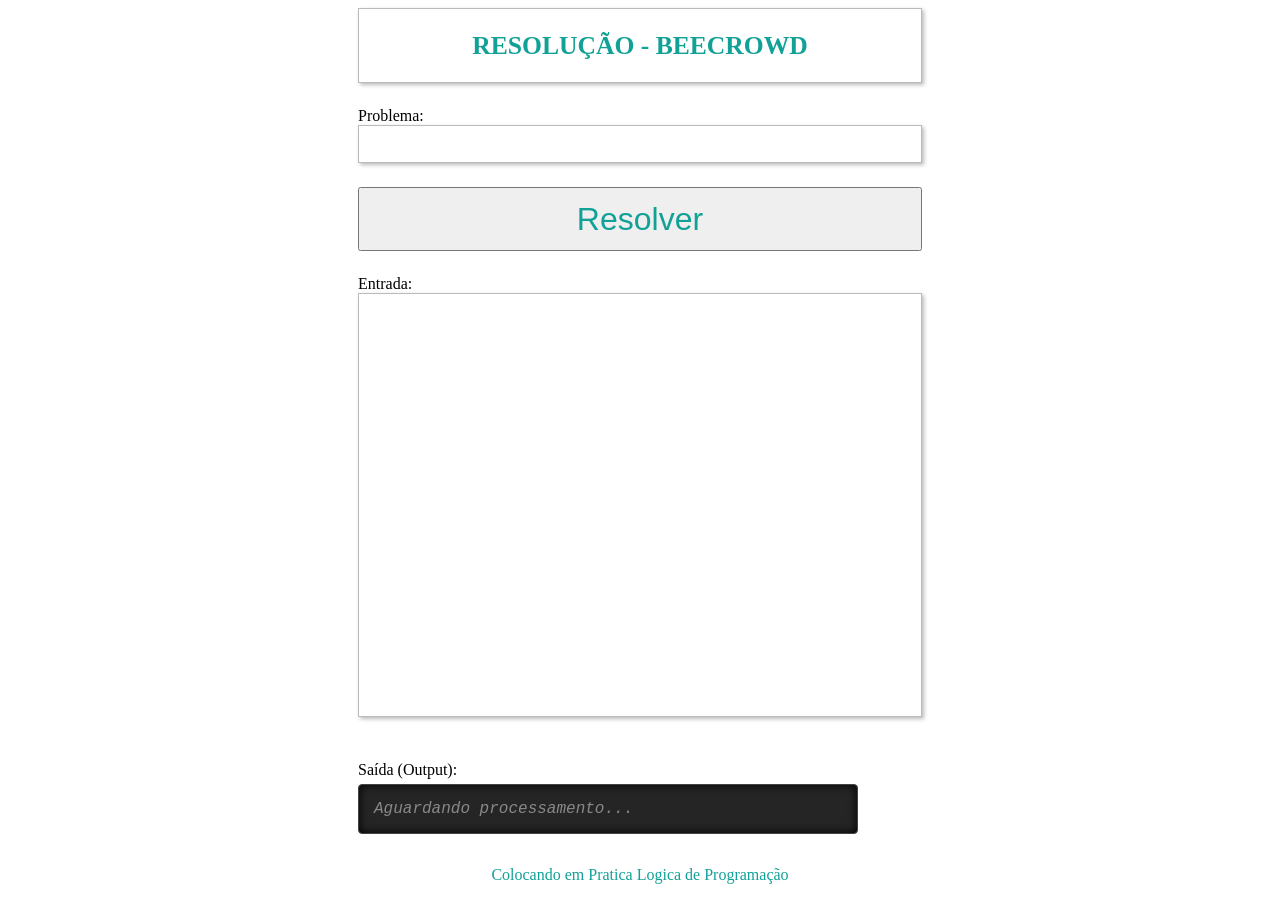
<file: src/index.html>
<!DOCTYPE html>
<html lang="pt-br">

<head>
    <meta charset="UTF-8" />
    <meta http-equiv="X-UA-Compatible" content="IE=edge" />
    <meta name="viewport" content="width=device-width, initial-scale=1.0" />
    <link rel="stylesheet" href="./css/style.css" />
    <script src="./js/main.js" defer type="module"></script>
    <title>Beecrowd</title>
</head>

<body>
    <h1>Resolução - Beecrowd</h1>

    <div class="container-problem">
        <label for="problem">Problema: </label>
        <input type="text" class="problem" id="problem" />
    </div>

    <button type="button" class="solve" id="solve">Resolver</button>

    <div class="container-input">
        <label for="">Entrada:</label>
        <textarea class="input" id="input"></textarea>
    </div>
    
    <div class="container-output">
        <label>Saída (Output):</label>
        <div id="output">
            <span class="placeholder">Aguardando processamento...</span>
        </div>
    </div>
    
    <footer>Colocando em Pratica Logica de Programação</footer>
</body>

</html>
</file>
<file: src/css/style.css>
*{
    padding: 0;
    margin: 0;
    box-sizing: border-box;
}
:root{
    --primary-color: #12a197;
    --border-color: #bbb;
}
body{
    height: 100vh;
    max-width: 580px;
    padding: 8px;
    margin: auto;
    display: grid;
    grid-template-rows: 75px auto auto 1fr auto;
    gap: 24px;
}

h1{
    display: grid;
    place-items: center;
    font-size: 1.6rem;
    text-transform: uppercase;
    color: var(--primary-color);
    border: 1px solid var(--border-color);
    box-shadow: 2px 2px 4px var(--border-color);
}

.container-problem{
    display: grid;
}
.problem{
    padding: 4px  12px;
    font-size: 1.5rem;
    color: var(--primary-color);
    border: 1px solid var(--border-color);
    box-shadow: 2px 2px 4px var(--border-color);
}

.solve{
    height: 64px;
    color: var(--primary-color);
    font-size: 2rem;
}
.container-input{
    display: grid;
    grid-template-rows: auto 1fr;
}
.input {
    padding: 12px;
    font-size: 2rem;
    color: var(--primary-color);
    resize: none;
    outline: none;
    border: 1px solid var(--border-color);
    box-shadow: 2px 2px 4px var(--border-color);
}

footer {
    text-align: center;
    padding: 8px;
    color: var(--primary-color)
}


.container-output {
    margin-top: 20px;
    width: 100%;
    max-width: 500px;
}

#output {
    background-color: #252525; /* Fundo escuro tipo terminal */
    color: #00ff00;            /* Letras verdes clássicas */
    padding: 15px;
    border-radius: 4px;
    font-family: 'Courier New', Courier, monospace;
    min-height: 50px;
    border: 1px solid #444;
    margin-top: 5px;
    box-shadow: inset 0 0 10px #000;
}

.placeholder {
    color: #888;
    font-style: italic;
}
</file>
